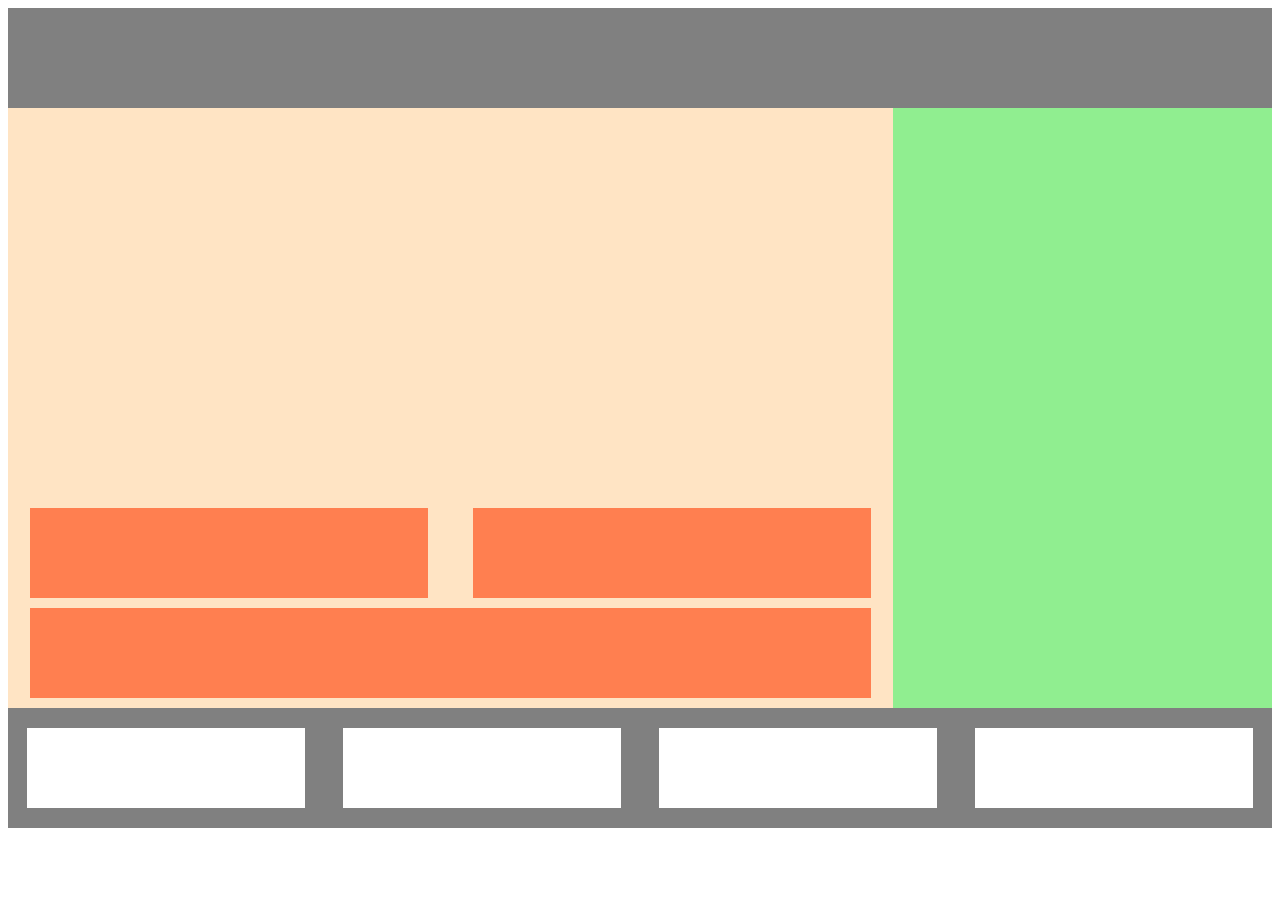
<file: flexbox/index.html>
<!DOCTYPE html>
<html lang="en">
    <head>
        <meta charset="UTF-8" />
        <meta name="viewport" content="width=device-width, initial-scale=1.0" />
        <title>Document</title>
        <link rel="stylesheet" href="assets/styles/style.css" />
    </head>
    <body>
        <header class="header"></header>
        <main class="main">
            <section class="section-main">
                <section class="extra"></section>
                <section class="extra"></section>
                <section class="extra"></section>
            </section>
            <aside class="aside"></aside>
        </main>
        <footer class="footer">
            <section class="section-footer"></section>
            <section class="section-footer"></section>
            <section class="section-footer"></section>
            <section class="section-footer"></section>
        </footer>
    </body>
</html>
</file>
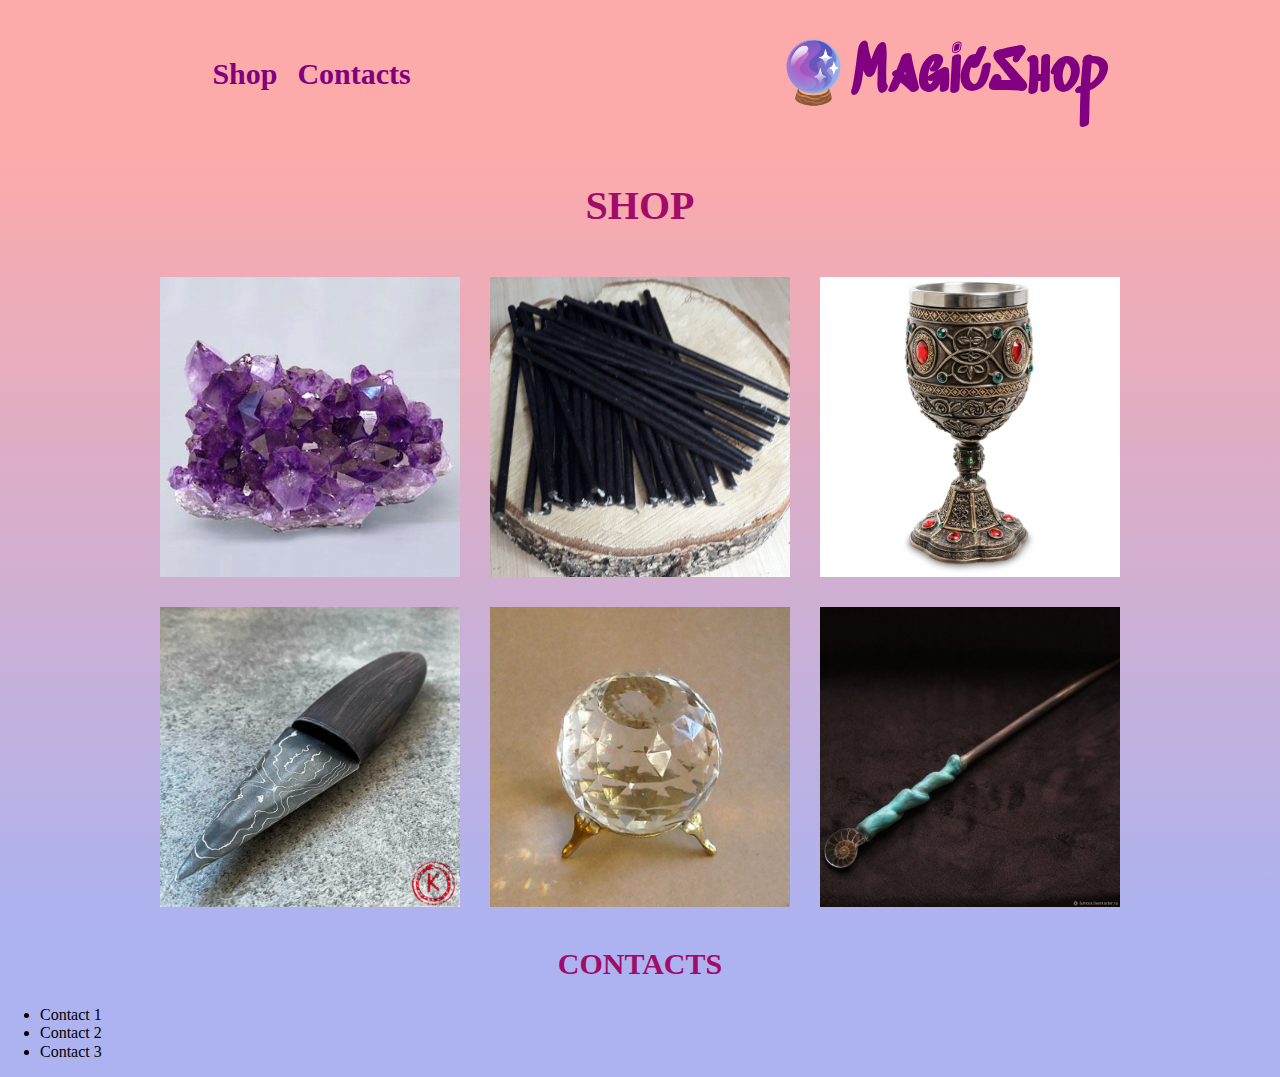
<file: gallery/index.html>
<!DOCTYPE html>
<html lang="en">
    <head>
        <meta charset="UTF-8" />
        <meta name="viewport" content="width=device-width, initial-scale=1.0" />
        <title>Document</title>
        <link rel="stylesheet" href="assets/styles/normalize.css" />
        <link rel="stylesheet" href="assets/styles/style.css" />
        <link rel="preconnect" href="https://fonts.googleapis.com">
<link rel="preconnect" href="https://fonts.gstatic.com" crossorigin>
<link href="https://fonts.googleapis.com/css2?family=Sedgwick+Ave+Display&display=swap" rel="stylesheet">
    </head>
    <body>
        <header class="header">
            <h1>MagicShop</h1>
            <nav class="nav">
                <ul class="nav__list">
                    <li class="nav__item"><a class="nav__link" href="#shop">Shop</a></li>
                    <li class="nav__item"><a class="nav__link" href="">Contacts</a></li>
            </nav>
        </header>
        <main class="main">
            <h2 class="main__header" id="shop">Shop</h2>
            <div class="images">
                <img src="assets/img/ametist.jpg" alt="ametist" class="image" />
                <img src="assets/img/black-candles.jpg" alt="black candles" class="image" />
                <img src="assets/img/cup.jpg" alt="cup" class="image" />
                <img src="assets/img/knife.jpg" alt="knife" class="image" />
                <img src="assets/img/magic_sphere.jpg" alt="magic sphere" class="image" />
                <img src="assets/img/wand.jpg" alt="wand" class="image" />
            </div>

        </main>
        <footer class="footer">
            <h2 class="footer__header" id="contacts">Contacts</h2>
            <ul class="contacts__list">
                <li class="contacts__item">Contact 1</li>
                <li class="contacts__item">Contact 2</li>
                <li class="contacts__item">Contact 3</li>
            </ul>                   
        </footer>
    </body>
</html>
</file>
<file: flexbox/assets/styles/style.css>
.header {
    background-color: grey;
    height: 100px;
}
.main {
display: flex;
flex-direction: row;
height: 600px;
}
.footer {
    background-color: grey;
    height: 120px;
    display: flex;
    flex-direction: row;
    justify-content: space-around;
    align-items: center;
}
.section-main {
    background-color: bisque;
    width: 70%;
    display: flex;
    flex-direction: row;
    justify-content: space-around;
    align-content: flex-end;
    flex-wrap: wrap;

}
.aside {
    background-color: lightgreen;
    width: 30%
}
.section-footer {
    background-color: white;
    height: 80px;
    width: 22%;
}
.extra {
    background-color: coral;
    height: 15%;
    width: 45%;
    margin: 5px;
}

.extra:last-child {
    width: 95%;
    margin-bottom: 10px;
}
</file>
<file: gallery/assets/styles/style.css>
body {
    display: flex;
    flex-direction: column;
}

h1 {
    font-family: 'Sedgwick Ave Display', cursive;
    font-size: 60px;
    color: purple
}

h1::before {
    content: "🔮";
}
.header {
    display: flex;
    flex-direction: row-reverse;
    justify-content: space-around;
    align-items: center;
    background-color: #fdaaaa;
}
.main {
    background: linear-gradient(#fdaaaa, #adb3f1);
}

.main__header {
    color: rgb(162, 12, 105);
    text-transform: uppercase;
    font-size: 40px;
    text-align: center;
}

.images {
    display: flex;
    flex-direction: row;
    flex-wrap: wrap;
    justify-content: center;
}
.nav__list {
    display: flex;
    flex-direction: row;
}

.nav__link {
    font-size: 30px;
    font-weight: 600;
    color: purple;
    text-decoration: none;
    padding-right: 20px;
}
.image {
    width: 300px;
    padding: 15px;
     transition: 1s;
}

.image:hover {
    transform: scale(1.2);
}
.nav__item {
    list-style: none;
}
.footer {
    background-color: #adb3f1;
}

.footer__header {
    color: rgb(162, 12, 105);
    text-transform: uppercase;
    font-size: 30px;
    text-align: center;
}
</file>
